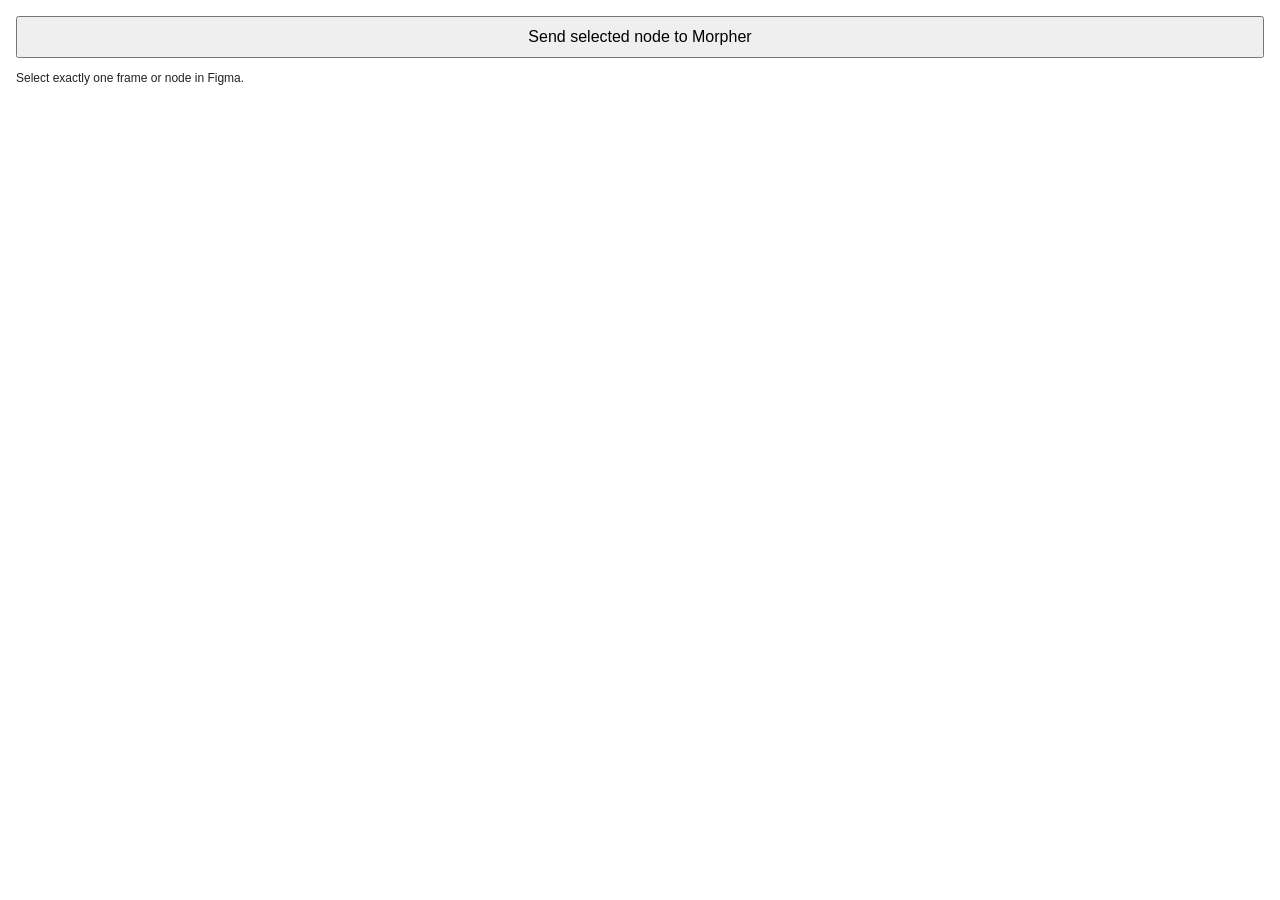
<file: figma-plugin/ui.html>
<!doctype html>
<html>
  <head>
    <meta charset="utf-8" />
    <style>
      body { font-family: Inter, sans-serif; margin: 16px; color: #222; }
      button { width: 100%; padding: 10px 12px; font: inherit; cursor: pointer; }
      #status { margin-top: 12px; font-size: 12px; line-height: 1.4; min-height: 34px; white-space: pre-line; }
      .sending { opacity: 0.75; }
      .success { color: #16803c; }
      .warning { color: #a15c00; }
      .error { color: #b42318; }
    </style>
  </head>
  <body>
    <button id="send">Send selected node to Morpher</button>
    <div id="status">Select exactly one frame or node in Figma.</div>

    <script>
      const button = document.getElementById("send");
      const status = document.getElementById("status");

      button.addEventListener("click", () => {
        button.disabled = true;
        status.className = "sending";
        status.textContent = "Sending...";
        parent.postMessage({ pluginMessage: { type: "send-to-morpher" } }, "*");
      });

      onmessage = (event) => {
        const message = event.data.pluginMessage;
        if (!message || message.type !== "status") return;
        status.className = message.state;
        status.textContent = message.text;
        button.disabled = message.state === "sending";
      };
    </script>
  </body>
</html>
</file>
